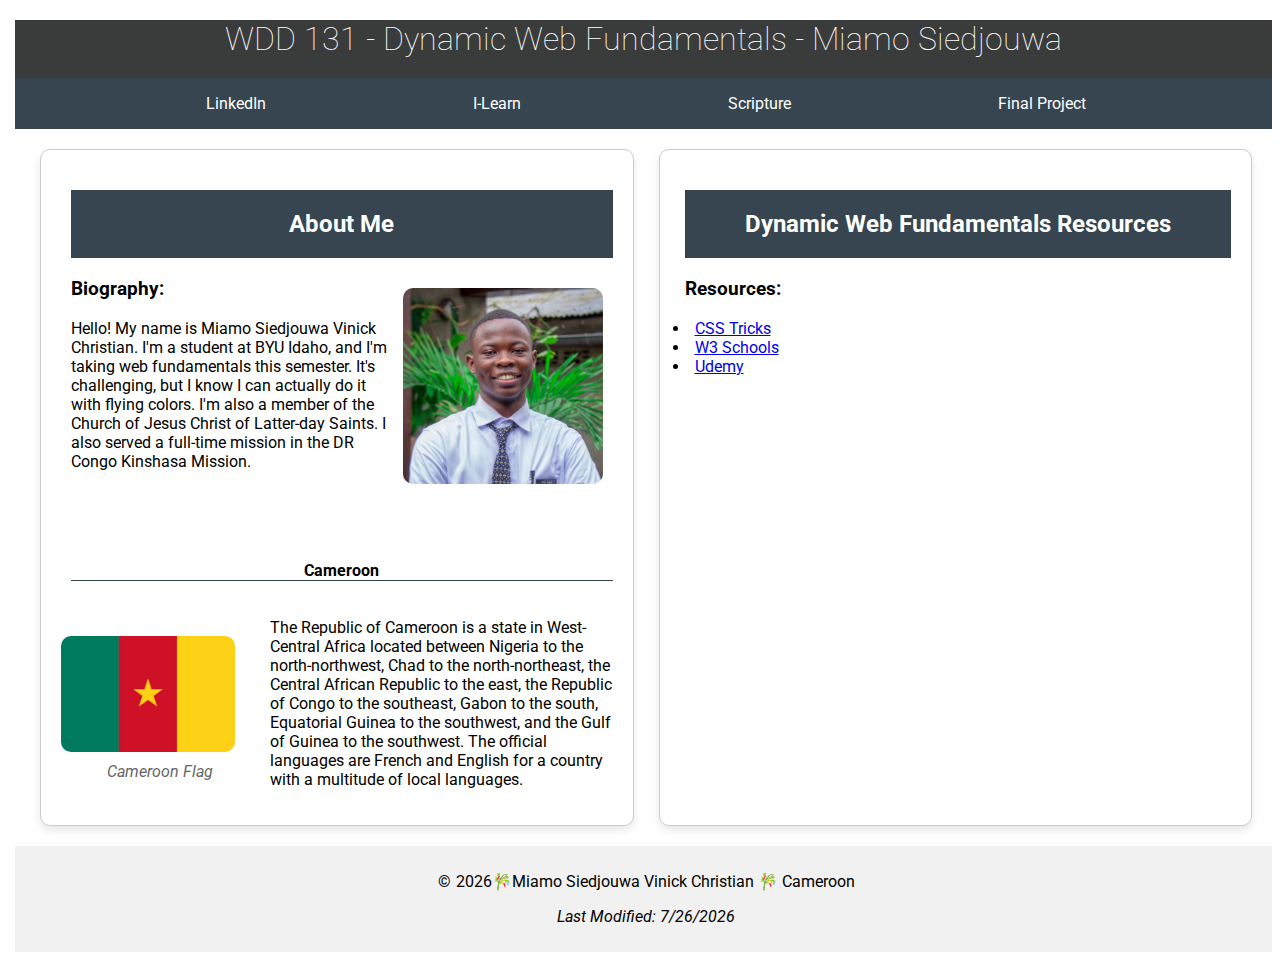
<file: index.html>
<!DOCTYPE html>
<html lang="en">
<head>
    <meta charset="UTF-8">
    <meta name="viewport" content="width=device-width" />
        <title> WDD 131 - Dynamic Web Fundamentals - Miamo Siedjouwa </title>
        <meta name="description" content="Miamo siedjouwa vinick C., WDD 131 - Dynamic Web Fundamentals, Biography of my self">
        <meta name="author" content="Miamo siedjouwa vinick">
        <link rel="stylesheet" href="styles/base.css">
        <script src="scripts/getdates.js" defer></script>
        <link rel="preconnect" href="https://fonts.googleapis.com">
        <link rel="preconnect" href="https://fonts.gstatic.com" crossorigin>
        <link href="https://fonts.googleapis.com/css2?family=Roboto:wght@100;400&display=swap" rel="stylesheet">
</head>
<body>
    <header>
        <h1>WDD 131 - Dynamic Web Fundamentals - Miamo Siedjouwa</h1>
        <nav>
            <a href="https://www.linkedin.com/">LinkedIn</a>
            <a href="https://byui.instructure.com/">I-Learn</a>
            <a href="https://www.churchofjesuschrist.org/study/scriptures/bofm/1-ne/3?lang=eng&id=p7#p7">Scripture</a>
            <a href=" ">Final Project</a>
        </nav>
    </header>
    
    <main class="container">
        <section class="card">
            <div class="one">
                <h2>About Me</h2>
                <img src="images/profile.jpg" alt="Hello my name is Miamo Siedjouwa Vinick" width="200">
                <h3> Biography:</h3>
                <p>Hello! My name is Miamo Siedjouwa Vinick Christian. I'm a student at BYU Idaho, and I'm taking web fundamentals this semester. It's challenging, but I know I can actually do it with flying colors. I'm also a member of the Church of Jesus Christ of Latter-day Saints. I also served a full-time mission in the DR Congo Kinshasa Mission.</p>
                <h4>Cameroon</h4>
                <div class="cameroon-info">
                    <figure>
                        <img src="images/cameroonflag.png" alt="Cameroon flag">
                        <figcaption>Cameroon Flag</figcaption>
                    </figure>
                    <p>The Republic of Cameroon is a state in West-Central Africa located between Nigeria to the north-northwest, Chad to the north-northeast, the Central African Republic to the east, the Republic of Congo to the southeast, Gabon to the south, Equatorial Guinea to the southwest, and the Gulf of Guinea to the southwest. The official languages ​​are French and English for a country with a multitude of local languages.</p>
                </div>
            </div>
        </section>
    
        <section class="card">
            <h2>Dynamic Web Fundamentals Resources</h2>
            <h3>Resources:</h3>
            <ul>
                <li><a href="https://css-tricks.com/">CSS Tricks</a></li>
                <li><a href="https://www.w3schools.com/">W3 Schools</a></li>
                <li><a href="https://www.udemy.com/">Udemy</a></li>
            </ul>
        </section>
    </main>

    <footer>
        <p>©<span id="currentyear"></span>🎋Miamo Siedjouwa Vinick Christian 🎋 Cameroon</p>
        <p id="lastModified"></p>
    </footer>
</body>
</html>
</file>
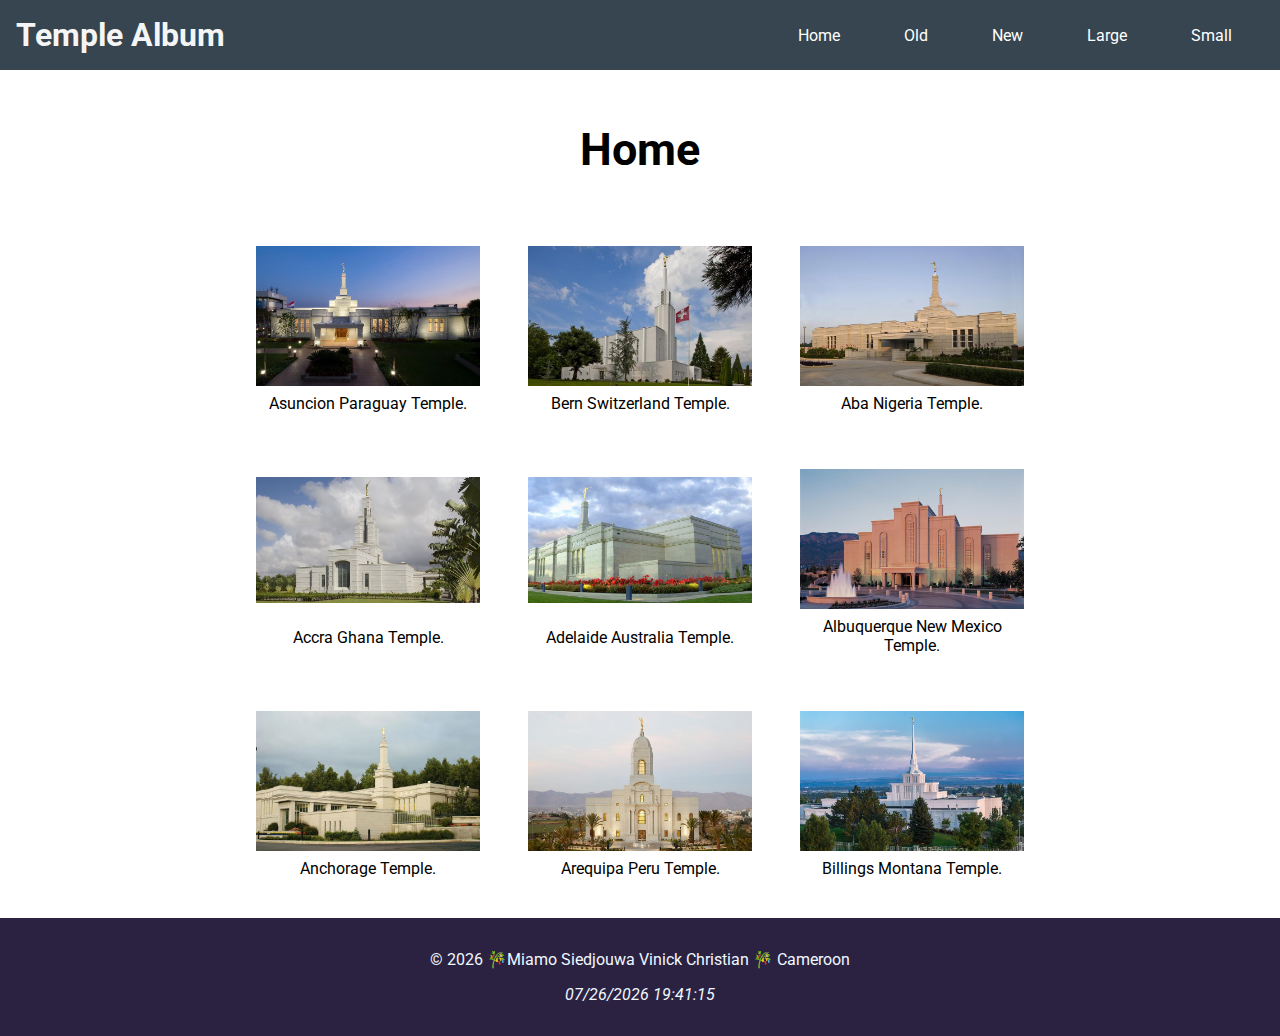
<file: temples.html>
<!DOCTYPE html>
<html lang="en">
<head>
    <meta charset="UTF-8">
    <meta name="viewport" content="width=device-width, initial-scale=1.0">
    <meta name="description" content="Miamo siedjouwa vinick C., WDD 131 - Dynamic Web Fundamentals, Biography of my self">
    <meta name="author" content="Miamo siedjouwa vinick">
    <title>Document</title>
    <link rel="stylesheet" href="styles/temples.css">
    <link rel="stylesheet" href="styles/temples-large.css">
    <script src="scripts/temples.js" defer></script>
    <link rel="preconnect" href="https://fonts.googleapis.com">
    <link rel="preconnect" href="https://fonts.gstatic.com" crossorigin>
    <link href="https://fonts.googleapis.com/css2?family=Roboto:wght@100;400&display=swap" rel="stylesheet">
</head>
<body>
  <header>
    <h1>Temple Album</h1>
    <nav>
      <button class="hamburger">☰</button>
      <div class="menu">
        <a href="#">Home</a>
        <a href="#">Old</a>
        <a href="#">New</a>
        <a href="#">Large</a>
        <a href="#">Small</a>
    </div> 
  </nav>
</header>  
  <main>
    <div class="heading-container">  <h2>Home</h2>
    </div>
    <figure>
        <img src="images/asuncion-paraguay-temple.jpeg" alt="Asuncion Paraguay Temple">
        <figcaption>Asuncion Paraguay Temple.</figcaption>
      </figure>
      <figure>
        <img src="images/bern-switzerland-temple.jpg" alt="Bern Switzerland Temple">
        <figcaption>Bern Switzerland Temple.</figcaption>
      </figure>
      <figure>
        <img src="images/aba-nigeria-temple.jpg" alt="aba nigeria temple">
        <figcaption>Aba Nigeria Temple.</figcaption>
      </figure>
      <figure>
        <img src="images/accra-ghana-temple.jpg" alt="Accra ghana temple">
        <figcaption>Accra Ghana Temple.</figcaption>
      </figure>
      <figure>
        <img src="images/adelaide-australia-temple.jpg" alt="Adelaide Australia Temple">
        <figcaption>Adelaide Australia Temple.</figcaption>
      </figure>
      <figure>
        <img src="images/albuquerque-NM-temple.jpg" alt="Albuquerque New Mexico Temple">
        <figcaption>Albuquerque New Mexico Temple.</figcaption>
      </figure>
      <figure>
        <img src="images/anchorage-temple.jpg" alt="Anchorage Temple">
        <figcaption>Anchorage Temple.</figcaption>
      </figure>
      <figure>
        <img src="images/Arequipa-peru-temple.jpeg" alt="Arequipa Peru Temple">
        <figcaption>Arequipa Peru Temple.</figcaption>
      </figure>
      <figure>
        <img src="images/Billings-Montana-Temple.jpg" alt="Billings Montana Temple">
        <figcaption>Billings Montana Temple.</figcaption>
      </figure>
  </main>
  <footer>
    <p>&copy; <span id="year"></span> 🎋Miamo Siedjouwa Vinick Christian 🎋 Cameroon</p>
       <p><span id="lastModified"></span></p>
</footer>
</body>
</html>
</file>
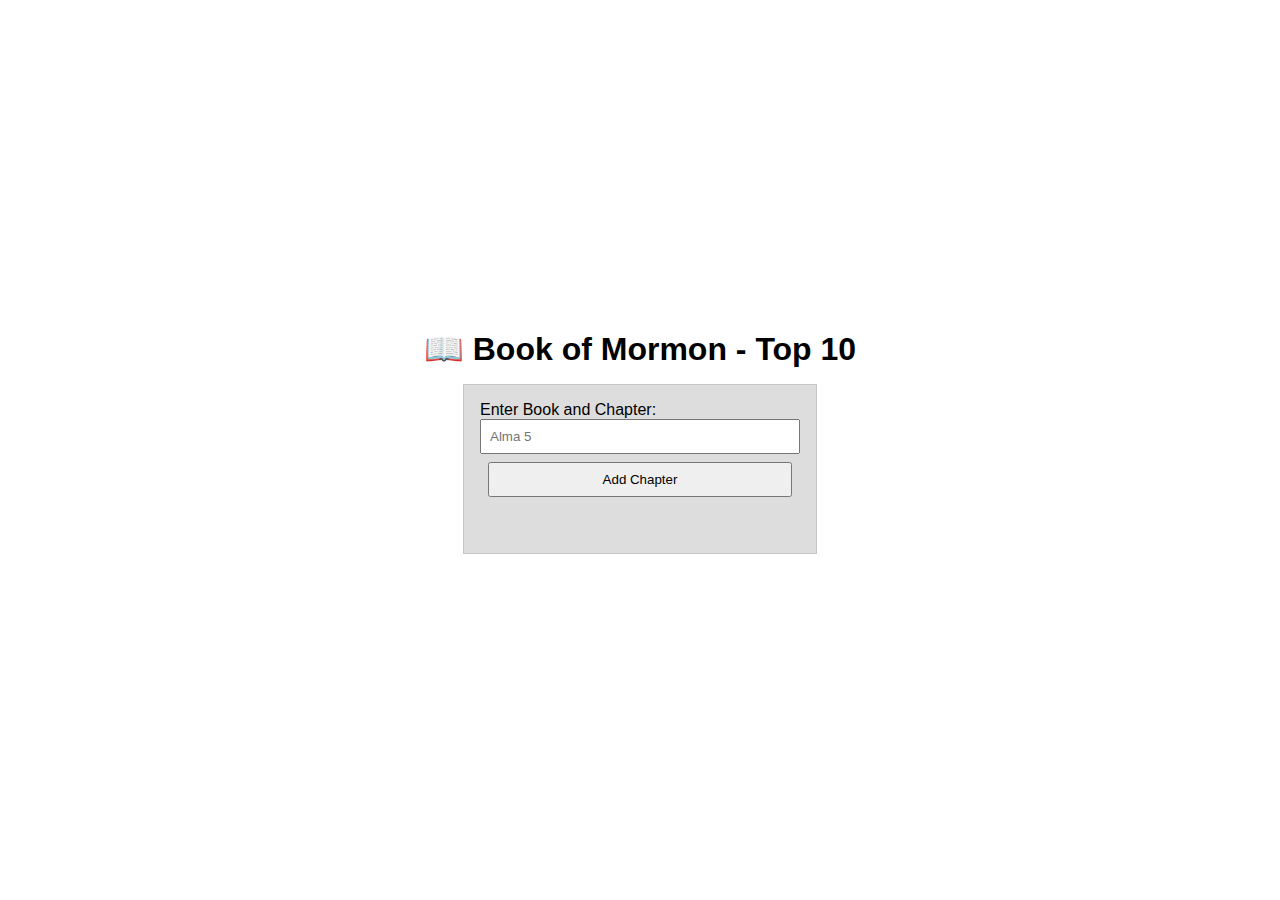
<file: weekly_acti/week02/bom.html>
<!DOCTYPE html>
<html lang="en">
<head>
    <meta charset="UTF-8">
    <meta name="viewport" content="width=device-width, initial-scale=1.0">
    <title>Document</title>
    <link rel="stylesheet" href="styles/bom.css">
    <script src="script/bom.js" defer></script>
</head>
<body>
    <h1>📖 Book of Mormon - Top 10</h1>
<main>
	<label for="favchap">Enter Book and Chapter: </label>
	<input type="text" id="favchap" placeholder="Alma 5">
	<button type="submit">Add Chapter</button>
	<ul id="list"></ul>
</main>
</body>
</html>
</file>
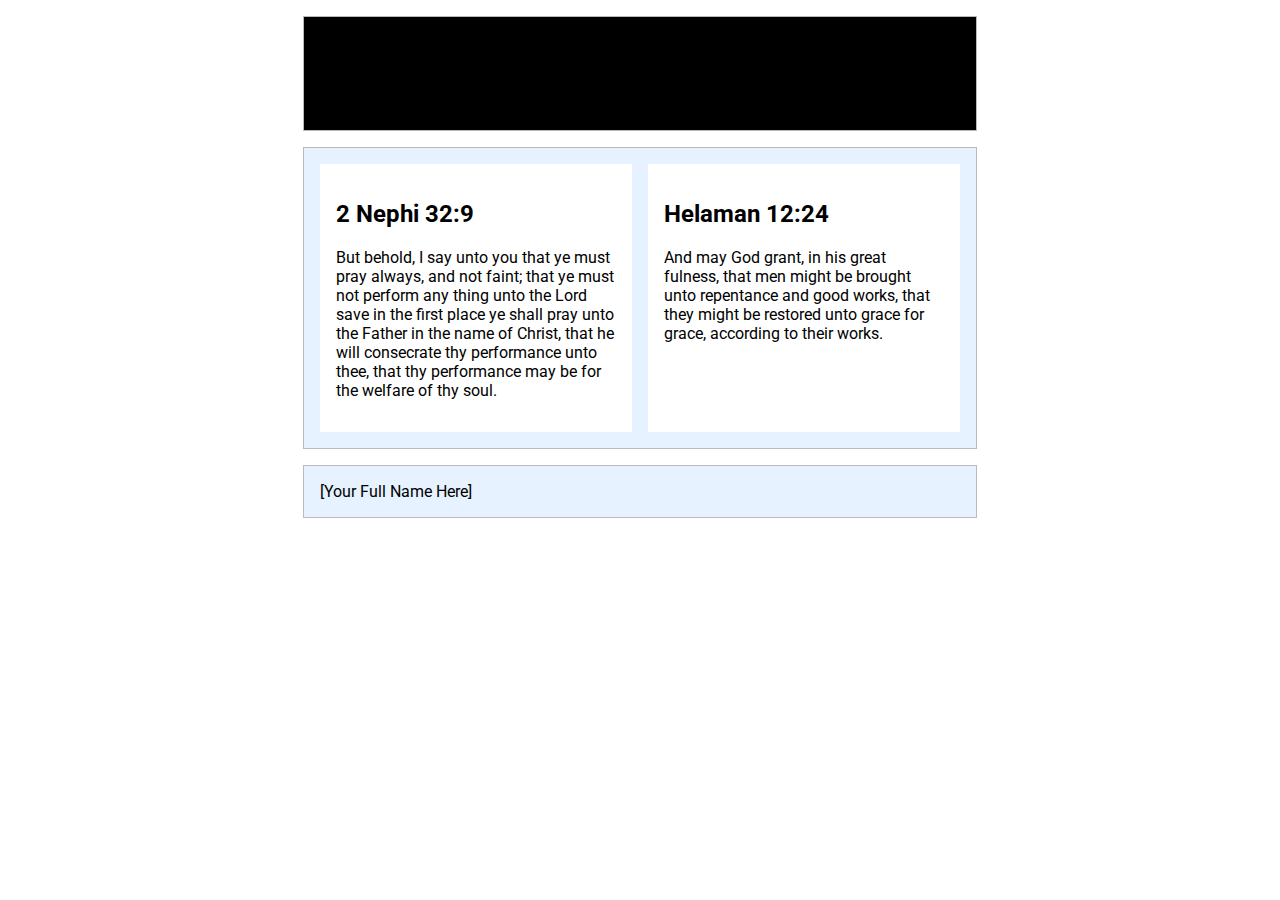
<file: weekly_acti/week02/media-query.html>
<!DOCTYPE html>
<html lang="en">
<head>
    <head>
        <meta charset="utf-8">
        <meta name="viewport" content="width=device-width, initial-scale=1.0">
        <title>WDD 131 - Media Query Example</title>
        <meta name="description" content="Media query learning activity example page.">
        <meta name="author" content="[Put your full name here]">
        <link rel="preconnect" href="https://fonts.googleapis.com">
        <link rel="preconnect" href="https://fonts.gstatic.com" crossorigin>
        <link href="https://fonts.googleapis.com/css2?family=Roboto&display=swap" rel="stylesheet">
        <link rel="stylesheet" href="styles/media-query.css">
        <link rel="stylesheet" href="styles/media-query-large.css">
      </head>
</head>
<body>
    <header>
        <h1>Media Query Example</h1>
      </header>
      <main>
        <section>
          <h2>2 Nephi 32:9</h2>
          <p>But behold, I say unto you that ye must pray always, and not faint; that ye must not perform any thing unto the Lord save in the first place ye shall pray unto the Father in the name of Christ, that he will consecrate thy performance unto thee, that thy performance may be for the welfare of thy soul.</p>
        </section>
        <section>
          <h2>Helaman 12:24</h2>
          <p>And may God grant, in his great fulness, that men might be brought unto repentance and good works, that they might be restored unto grace for grace, according to their works.</p>
        </section>
      </main>
      <footer>
        [Your Full Name Here]
      </footer>
</body>
</html>
</file>
<file: styles/base.css>
:root {
 --primary-color: #396E94;
 --secondary-color:#E7C24F;
 --accent1-color: #c9bfc4;
 --accent2-color: #a43312;

 --nav-background-color: #AABD8C;
  --nav-link-color: #396E94;
  --nav-hover-link-color: #37698d; 
 --nav-hover-background-color: #ffd000;
}
body{
    font-family: "Roboto", sans-serif;
    font-weight: 400;
}
h1 {
    font-weight: 100; 
}
*{
 margin-left:5px ;
 padding: 0 ;
 box-sizing: border-box;
}
main{
    max-width: 100%;
}
header { 
    background-color: #3a3b3b; 
}
header h1 {
    color: white;
    justify-content: center;
    margin: 20px;
    display: flex;
    
 }
 nav {
    background-color: #36454f;
    margin: 0 auto;
    display: flex;
    justify-content: space-evenly;
}
nav a:hover {
    text-decoration:underline;
    color: yellow;
}
nav a {
    display: block;
    color: #ffff;
    text-align: center;
    padding: 1rem;
    text-decoration: none;
 } 

.container {
    display: grid;
    grid-template-columns: 1fr 1fr;
    gap: 20px;
    padding: 20px;
    background-color: white;
}

.card {
    background-color: white;
    border: 1px solid #ccc;
    border-radius: 10px;
    box-shadow: 0 4px 8px rgba(0, 0, 0, 0.1);
    padding: 20px;
}
.card h2{
    background-color: #36454f;
    color:white ;
    display: flex;
    justify-content: center;
    padding: 20px; 
  } 
.one img{
    float: right;
    margin: 10px;
      }
      h4 {
        display: flex;
        justify-content: center;
        border-bottom:  solid 1px #36454f;
        margin-top: 90px;
      }
.card img {
    border-radius: 10px;
}

.cameroon-info {
    display: grid;
    grid-template-columns: 1fr 2fr;
    gap: 20px;
    align-items: center;
}

.cameroon-info figure {
    margin: 0px;
}

.cameroon-info figure img {
    width: 100%;
    border-radius: 10px;
}
.cameroon-info figcaption {
    text-align: center;
    font-style: italic;
    color: #666;
    margin-top: 5px;
}

footer {
    background-color: #f1f1f1;
    padding: 10px;
    text-align: center;
  }

#lastModified {
    font-style: italic;
}
</file>
<file: styles/temples.css>
body{
    font-family: "Roboto", sans-serif;
    font-weight: 400;
    margin: 0;
    padding: 0;
    box-sizing: border-box;
}
header {
	background-color: #36454f;
	display: flex;
  justify-content: space-between;
  align-items: center;
  padding: 1rem;
}

nav .menu {
  display: flex;
  flex-direction: column;
  align-items: center;
}

nav .menu a {
  color: #fff;
  text-decoration: none;
  padding: 0.5em 1em;
}

nav .menu a:hover {
    border: solid 1px white;
    color: yellow;
}
nav .hamburger {
  display: none;
  background: none;
  border: none;
  color: #fff;
  font-size: 2em;
  cursor: pointer;
}
header {
	margin: 0 auto;
}

h1 {
  margin: 0;
	font-size: 2rem;
    color: whitesmoke;
}

nav {
  display: flex;
  list-style: none;
  flex-direction: column;
  margin: 0;
  padding: 0;
}

nav a {
	display: block;
	color: #fff;
	text-align: center;
	padding: 1rem;
}
main {
  max-width: 800px;
  margin: auto;
  padding: 1em;
}

figure {
  display: grid;
  place-items: center;
  margin: 1em 0;
}

  img {
    width: 100%;
    height: auto;
  }
  
  figcaption {
    text-align: center;
    padding: 0.5rem 0;
  }

footer {
    background-color: #2b2242;
    padding: 1rem;
    text-align: center;
    color: aliceblue;
  }

#lastModified {
    font-style: italic;
}
@media screen and (max-width: 600px) {
  nav .hamburger {
      display: block;
  }

  nav .menu {
      display: none;
      flex-direction: column;
  }

  nav .menu.open {
      display: flex;
  }
}
</file>
<file: styles/temples-large.css>
@media (min-width: 740px) {
nav a:hover {
    background-color: #ddd;
    border-radius: 5px;
  }
    nav {
        justify-content: center;
    }

    nav .hamburger {
        display: none;
    }

    nav .menu {
        display: flex;
        flex-direction: row;
    }

    nav .menu a {
        margin: 0 1em;
    }

    main {
        display: grid;
        grid-template-columns: repeat(auto-fit, minmax(200px, 1fr));
        gap: 1em;
    }

    figure {
        margin: 1em;
    }
  
  .heading-container{
    grid-column: span 3; 
    text-align: center;
    font-size: 30px;
    }}
</file>
<file: weekly_acti/week02/styles/bom.css>
* {
	margin: 0;
	padding: 0;
}

body {
	height: 100vh;
	display: flex;
	flex-direction: column;
	align-items: center;
	justify-content: center;
	font-family: Acme, Arial, sans-serif;
}

h1 {
	font-size: 1.5rem;
}

main {
	margin: 1rem auto;
	border: 1px solid rgba(0, 0, 0, 0.1);
	padding: 1rem;
	background-color: #ddd;
	display: flex;
	flex-direction: column;
}

input,
button {
	padding: 0.5rem;
}

button {
	margin: 0.5rem;
}

.delete {
	width: fit-content;
}

.input {
	display: flex;
	gap: 1rem;
}

.list {
	padding: 0.5rem;
}

ul {
	margin: 1rem;
	list-style: none;
}

li {
	display: flex;
	align-items: center;
	justify-content: space-between;
}

@media only screen and (min-width: 32.5em) {
	h1 {
		font-size: 2rem;
	}

	main {
		width: 320px;
	}
}
</file>
<file: weekly_acti/week02/styles/media-query.css>
body{
    font-family: "Roboto", sans-serif;
}
header, main, footer {
    max-width: 640px;
    margin: 1rem auto;
    border: solid 1px #bbb;
    padding: 1rem;
    background-color:#e6f2ff;
}
main {
    display: grid;
    grid-template-columns:1fr;
    gap: 1rem;
}
section {
    padding: 1rem;
    background-color: #fff;
}
</file>
<file: weekly_acti/week02/styles/media-query-large.css>
@media screen and (min-width: 500px){
    header {
        background-color: black;
        text-decoration-color: white;
    }
    main {
        grid-template-columns: 1fr 1fr;
    }
}
</file>
